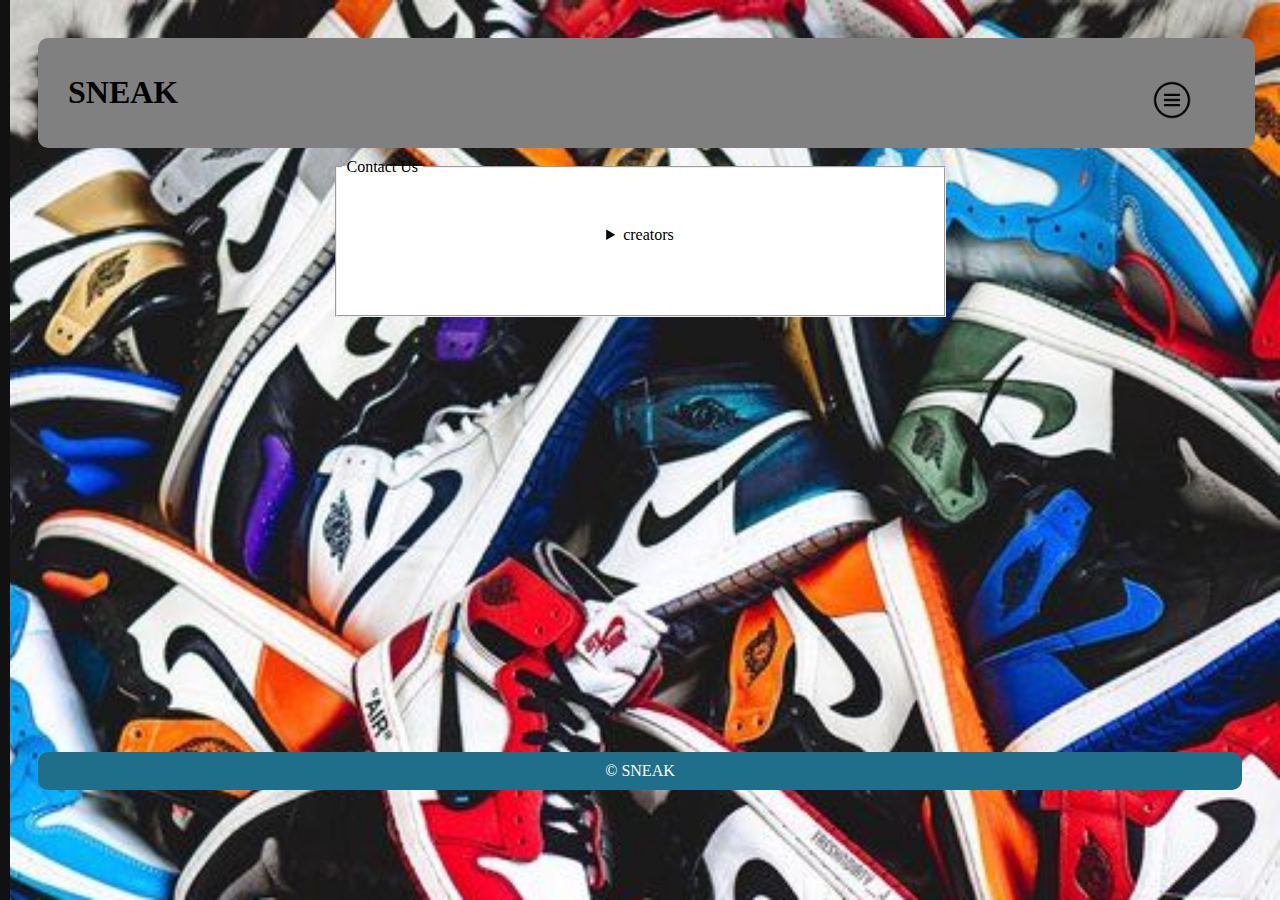
<file: contactUs.html>
<!DOCTYPE>
<html>
	<head>
		<title>contact us</title>
	<meta charset="UTF-8">
		<meta name="keywords" content="SNEAK,ShoeWebsite">
		<meta name="description" content="SNEAK,ShoeWebsite">
		<meta name="viewport" content="width=device-width, initial-scale:1.0">
		<link rel="stylesheet" href="styles/myStyleaboutUs.css">
		<script>

			function openNav() {
				document.getElementById("mySidenav").style.width = "250px";
				document.getElementById("main").style.marginLeft = "250px";
			}


			function closeNav() {
				document.getElementById("mySidenav").style.width = "0";
				document.getElementById("main").style.marginLeft = "0";
			}

		</script>
	</head>

	<body>
		<div id="main">
		<div id="header">
			<div id="name" class="both">
				<h1>	SNEAK</h1>
			</div>

			<div id="floatingMenu" class="both">
				<img src="images/floatbutton.png" onclick="openNav()">
			</div>

			<div id="mySidenav" class="sidenav">
				<a href="javascript:void(0)" class="closebtn" onclick="closeNav()">&times;</a>
				<a href="index.html">Home</a>
				<a href="login.html">Login</a>
				<a href="register.html">Register</a>
				<a href="contactUs.html">Contact us</a>
				<a href="aboutUs.html">about</a>
			</div>
		</div>
	<div  align="center">
		<fieldset id="aboutus" style="width:50%">
		<legend>Contact Us</legend>
			<form>


		<details class="info">
		<summary>creators</summary>
		<p>
		<ul>
		<p>
This is an email link:
		<li><a href=mailto:marwantarek2018@student.aast.edu?Subject=Support%20again> Send Mail (marwantarek2018@student.aast.edu)</a>
		</p></li>
		<li><a href=mailto:18100322@student.aast.edu?Subject=Support%20again> Send Mail (18100322@student.aast.edu)</a>
		</p></li>
			
		</ul>
			</p>
		</details>


			</form>
		</fieldset>
	</div>
		<div id="footer">&copy; SNEAK </div>
	</div>
	</body>

</html>
</file>
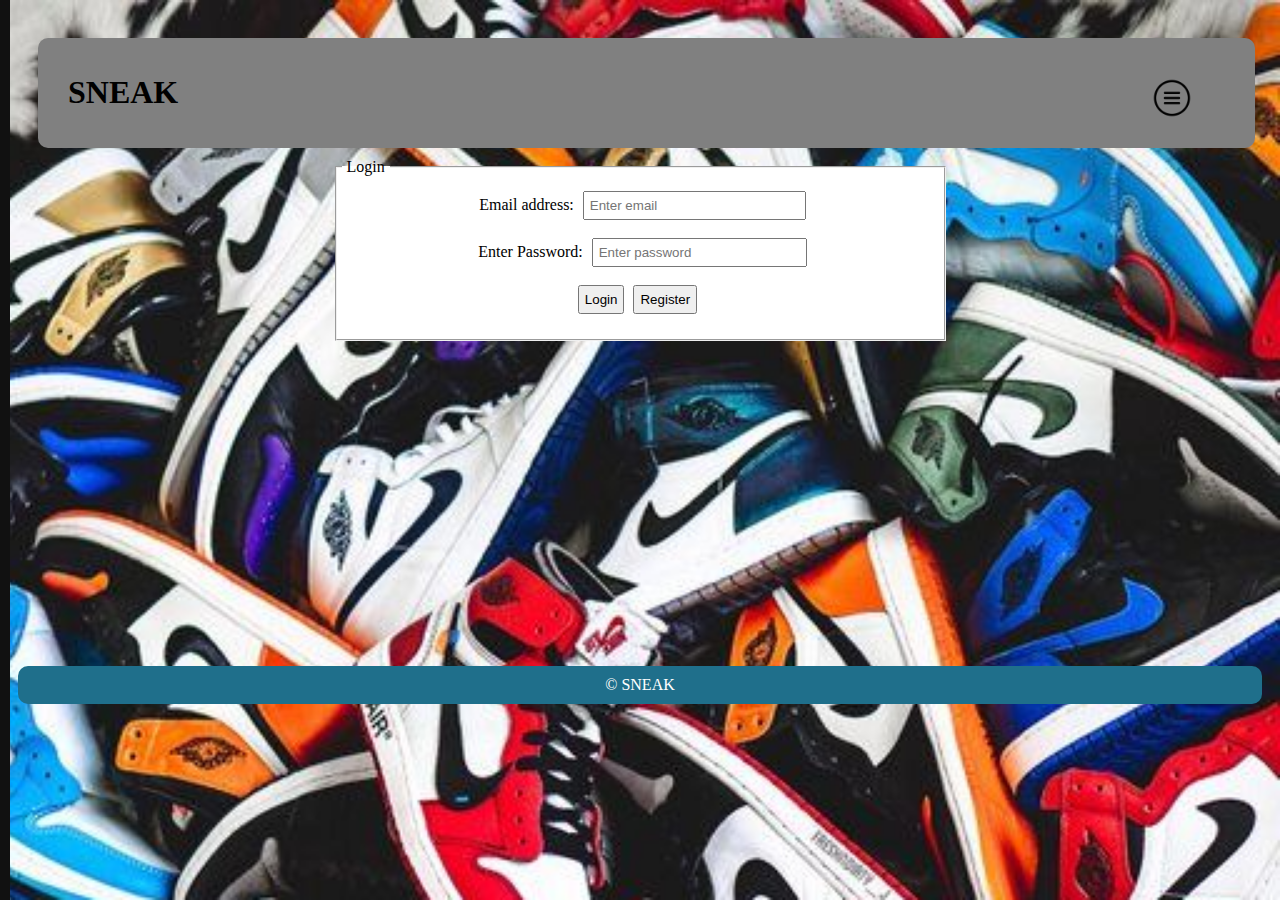
<file: login.html>
<!DOCTYPE html>
<html>
	<head>
		<title>login</title>
		<link rel="stylesheet" href="styles/myStylelogin.css">

		<script>

			function openNav() {
				document.getElementById("mySidenav").style.width = "250px";
				document.getElementById("main").style.marginLeft = "250px";
			}


			function closeNav() {
				document.getElementById("mySidenav").style.width = "0";
				document.getElementById("main").style.marginLeft = "0";
			}

			function login() {
				var email = document.loginform.userEmail.value;
				var password = document.loginform.userPassword.value;

				if (email == "marwan@aast" && password == "123"){
					window.location.href = "index.html";
				}
			}

		</script>
	</head>

	<body>
		<div id="main">
		<div id="header">
			<div id="name" class="both">
				<h1>	SNEAK</h1>
			</div>

			<div id="floatingMenu" class="both">
				<img src="images/floatbutton.png" onclick="openNav()">
			</div>

			<div id="mySidenav" class="sidenav">
				<a href="javascript:void(0)" class="closebtn" onclick="closeNav()">&times;</a>
				<a href="index.html">Home</a>
				<a href="login.html">Login</a>
				<a href="register.html">Register</a>
				<a href="contactUs.html">Contact us</a>
				<a href="aboutUs.html">about</a>
			</div>
		</div>
	<div align="center">
		<fieldset id="register" style="width:50%">
		<legend>Login</legend>
			<form name="loginform">

				<label>Email address: </label>
				<input type="email" name="userEmail" placeholder="Enter email" required  size="24">
				<br>
				<br>
				<label>Enter Password:</label>
				<input type="password" name="userPassword" placeholder="Enter password" required size="23">

				<br>
				<br>
				<input type="button" value="Login" onclick="login();">
				<a href="register.html"><input type="button" value="Register"></a>
			</form>
		</fieldset>
	</div>
	</div>
	<div id="footer">&copy; SNEAK </div>
</div>
	</body>

</html>
</file>
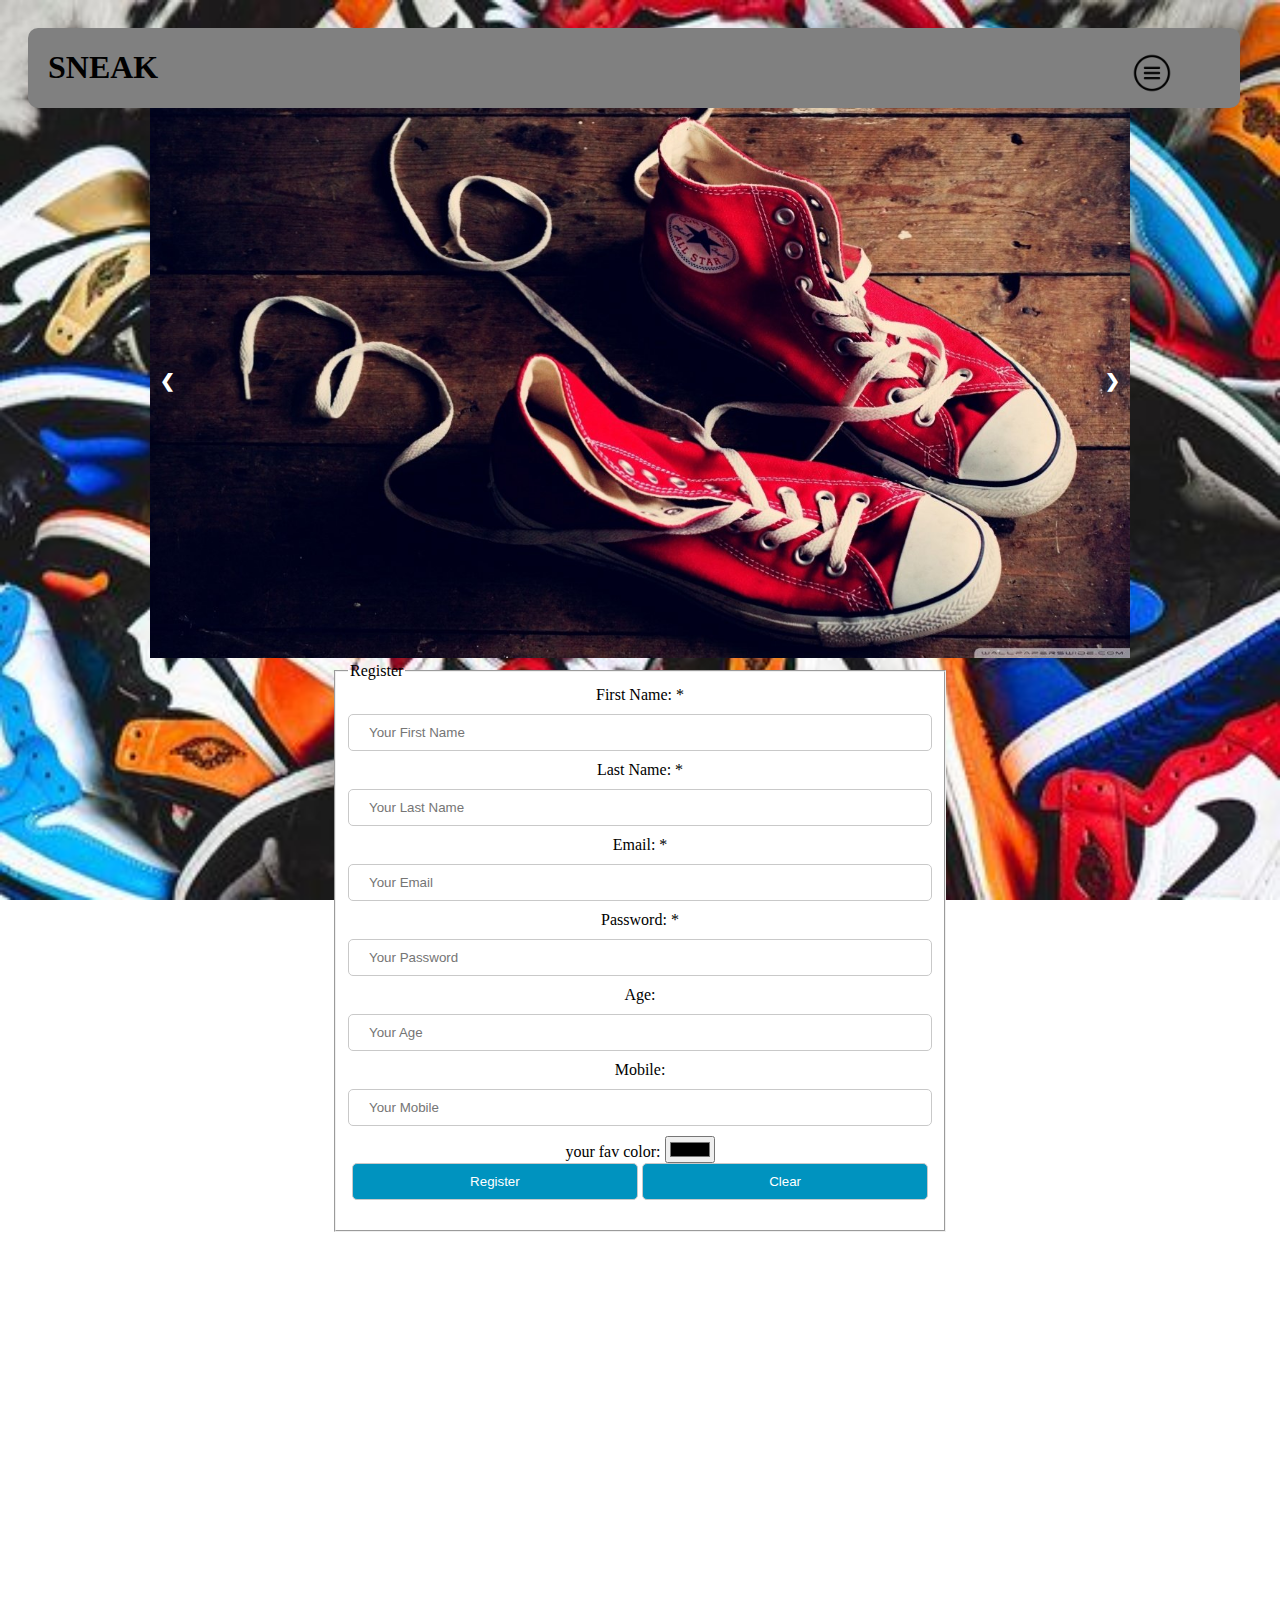
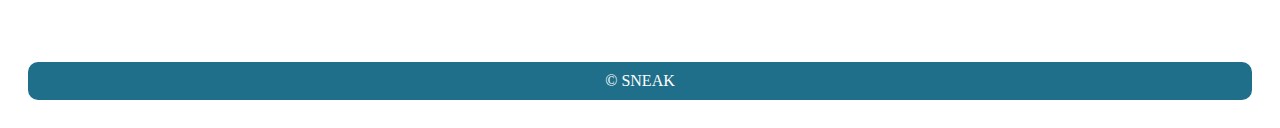
<file: register.html>
<!DOCTYPE html>
<html>
	<head>
		<title>Registeration</title>
		<meta charset="utf-8" />
		<link rel="stylesheet" href="styles/myStyleregister.css">
		<script src="script.js"></script>
	</head>

	<body>
		<div id="main">
		<div id="header">
			<div id="name" class="both">
				<h1>	SNEAK</h1>
			</div>

			<div id="floatingMenu" class="both">
				<img src="images/floatbutton.png" onclick="openNav()">
			</div>

			<div id="mySidenav" class="sidenav">
				<a href="javascript:void(0)" class="closebtn" onclick="closeNav()">&times;</a>
				<a href="index.html">Home</a>
				<a href="login.html">Login</a>
				<a href="register.html">Register</a>
				<a href="contactUs.html">Contact us</a>
				<a href="aboutUs.html">about</a>
			</div>
		</div>
		
				<div id="slideshow-container">
				<div>
					<img src="images/1.jpg" style="width:100%" id="slideshow">
				</div>
				<a class="prev" onclick="prev()">&#10094;</a>
				<a class="next" onclick="next()">&#10095;</a>
				</div>
	<div id="mydiv" align="center">
		<fieldset id="register" style="width:50%">
		<legend>Register</legend>
		<form onsubmit="return validation()" method="post" name="regForm">
			<label>First Name: *</label>
			<input type="text" name="firstName" placeholder="Your First Name" size="25" />
			<label>Last Name: *</label>
			<input type="text" name="lastName" placeholder="Your Last Name" size="25" />
			<label>Email: *</label>
			<input type="text" name="email" size="25" placeholder="Your Email" />
			<label>Password: *</label>
			<input type="password" name="password" placeholder="Your Password" size="25" />
			<label>Age:</label>
			<input type="text" name="age" size="25" placeholder="Your Age" />
			<label>Mobile:</label>
			<input type="text" name="mobile" size="25" placeholder="Your Mobile" />
			<label>your fav color:</label>
			<input type="color" name="usercolor" size="25"  />

			<div align="center">
			<input type="submit" value="Register" />
			<input type="reset" value="Clear" onclick="clear2();" />
			</div>
		</form>
		</fieldset>


	<div id="footer">&copy; SNEAK </div>

	</body>

</html>
</file>
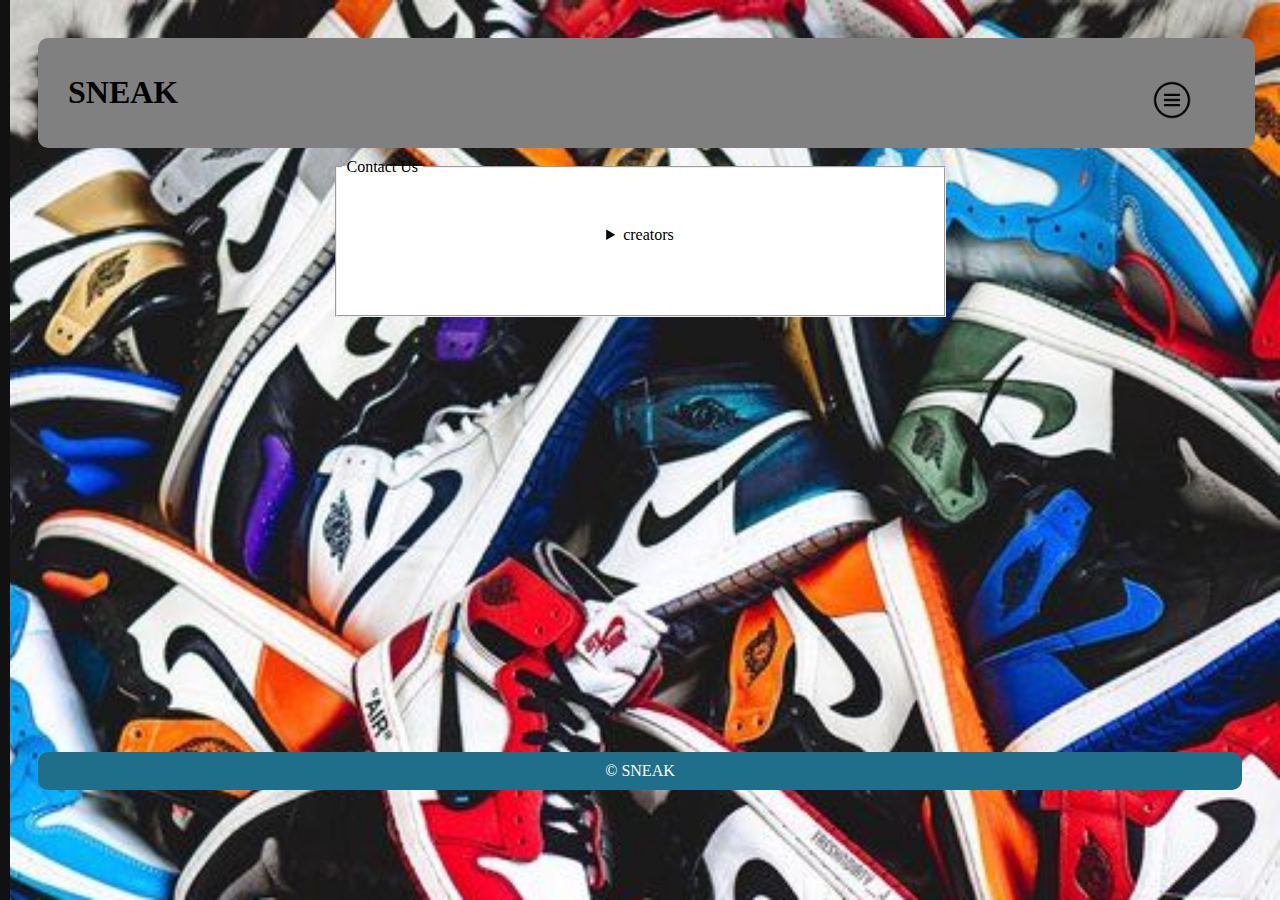
<file: Css_html_website/contactUs.html>
<!DOCTYPE>
<html>
	<head>
		<title>contact us</title>
	<meta charset="UTF-8">
		<meta name="keywords" content="SNEAK,ShoeWebsite">
		<meta name="description" content="SNEAK,ShoeWebsite">
		<meta name="viewport" content="width=device-width, initial-scale:1.0">
		<link rel="stylesheet" href="styles/myStyleaboutUs.css">
		<script>

			function openNav() {
				document.getElementById("mySidenav").style.width = "250px";
				document.getElementById("main").style.marginLeft = "250px";
			}


			function closeNav() {
				document.getElementById("mySidenav").style.width = "0";
				document.getElementById("main").style.marginLeft = "0";
			}

		</script>
	</head>

	<body>
		<div id="main">
		<div id="header">
			<div id="name" class="both">
				<h1>	SNEAK</h1>
			</div>

			<div id="floatingMenu" class="both">
				<img src="images/floatbutton.png" onclick="openNav()">
			</div>

			<div id="mySidenav" class="sidenav">
				<a href="javascript:void(0)" class="closebtn" onclick="closeNav()">&times;</a>
				<a href="index.html">Home</a>
				<a href="login.html">Login</a>
				<a href="register.html">Register</a>
				<a href="contactUs.html">Contact us</a>
				<a href="aboutUs.html">about</a>
			</div>
		</div>
	<div  align="center">
		<fieldset id="aboutus" style="width:50%">
		<legend>Contact Us</legend>
			<form>


		<details class="info">
		<summary>creators</summary>
		<p>
		<ul>
		<p>
This is an email link:
		<li><a href=mailto:marwantarek2018@student.aast.edu?Subject=Support%20again> Send Mail (marwantarek2018@student.aast.edu)</a>
		</p></li>
		<li><a href=mailto:18100322@student.aast.edu?Subject=Support%20again> Send Mail (18100322@student.aast.edu)</a>
		</p></li>
			
		</ul>
			</p>
		</details>


			</form>
		</fieldset>
	</div>
		<div id="footer">&copy; SNEAK </div>
	</div>
	</body>

</html>
</file>
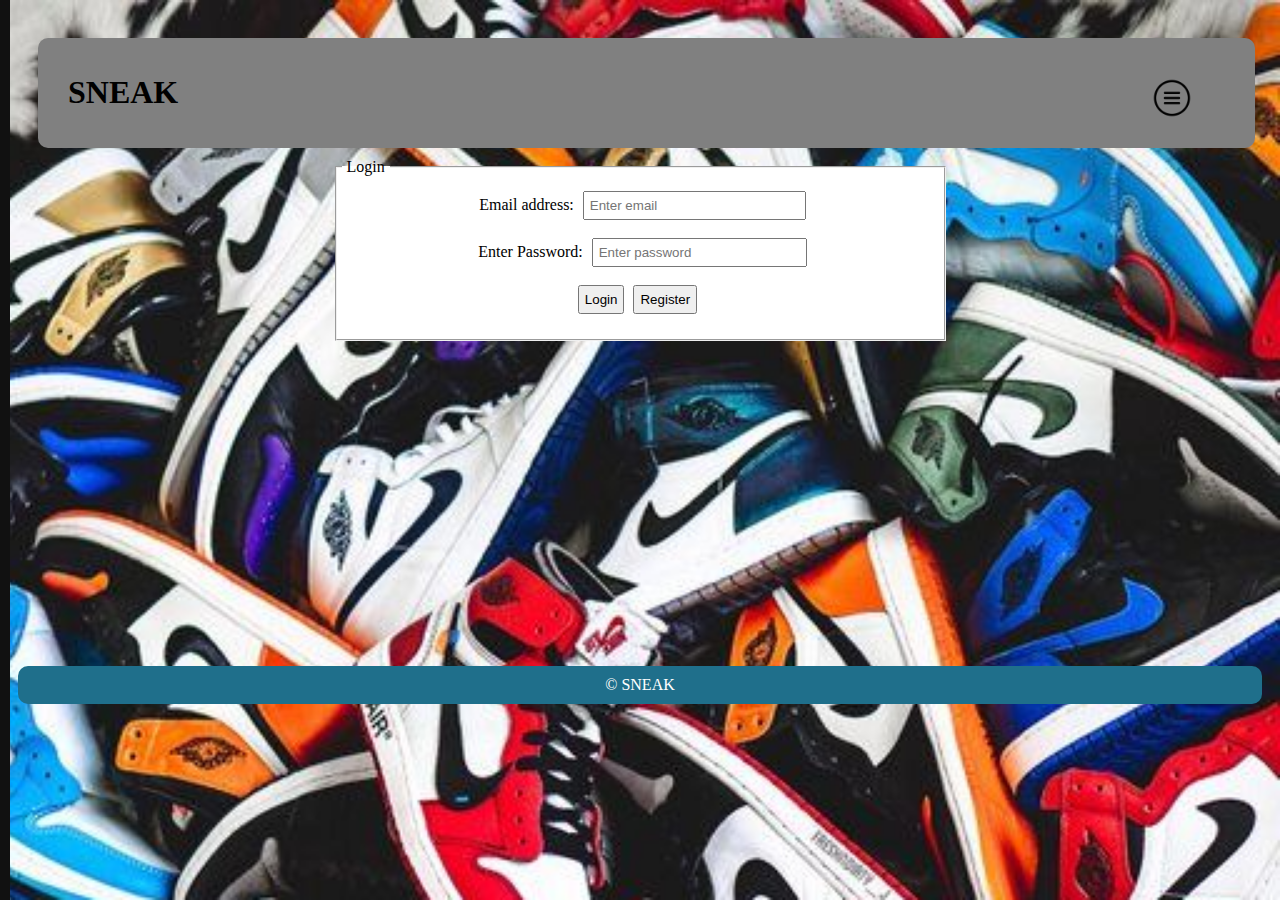
<file: Css_html_website/login.html>
<!DOCTYPE html>
<html>
	<head>
		<title>login</title>
		<link rel="stylesheet" href="styles/myStylelogin.css">

		<script>

			function openNav() {
				document.getElementById("mySidenav").style.width = "250px";
				document.getElementById("main").style.marginLeft = "250px";
			}


			function closeNav() {
				document.getElementById("mySidenav").style.width = "0";
				document.getElementById("main").style.marginLeft = "0";
			}

			function login() {
				var email = document.loginform.userEmail.value;
				var password = document.loginform.userPassword.value;

				if (email == "marwan@aast" && password == "123"){
					window.location.href = "index.html";
				}
			}

		</script>
	</head>

	<body>
		<div id="main">
		<div id="header">
			<div id="name" class="both">
				<h1>	SNEAK</h1>
			</div>

			<div id="floatingMenu" class="both">
				<img src="images/floatbutton.png" onclick="openNav()">
			</div>

			<div id="mySidenav" class="sidenav">
				<a href="javascript:void(0)" class="closebtn" onclick="closeNav()">&times;</a>
				<a href="index.html">Home</a>
				<a href="login.html">Login</a>
				<a href="register.html">Register</a>
				<a href="contactUs.html">Contact us</a>
				<a href="aboutUs.html">about</a>
			</div>
		</div>
	<div align="center">
		<fieldset id="register" style="width:50%">
		<legend>Login</legend>
			<form name="loginform">

				<label>Email address: </label>
				<input type="email" name="userEmail" placeholder="Enter email" required  size="24">
				<br>
				<br>
				<label>Enter Password:</label>
				<input type="password" name="userPassword" placeholder="Enter password" required size="23">

				<br>
				<br>
				<input type="button" value="Login" onclick="login();">
				<a href="register.html"><input type="button" value="Register"></a>
			</form>
		</fieldset>
	</div>
	</div>
	<div id="footer">&copy; SNEAK </div>
</div>
	</body>

</html>
</file>
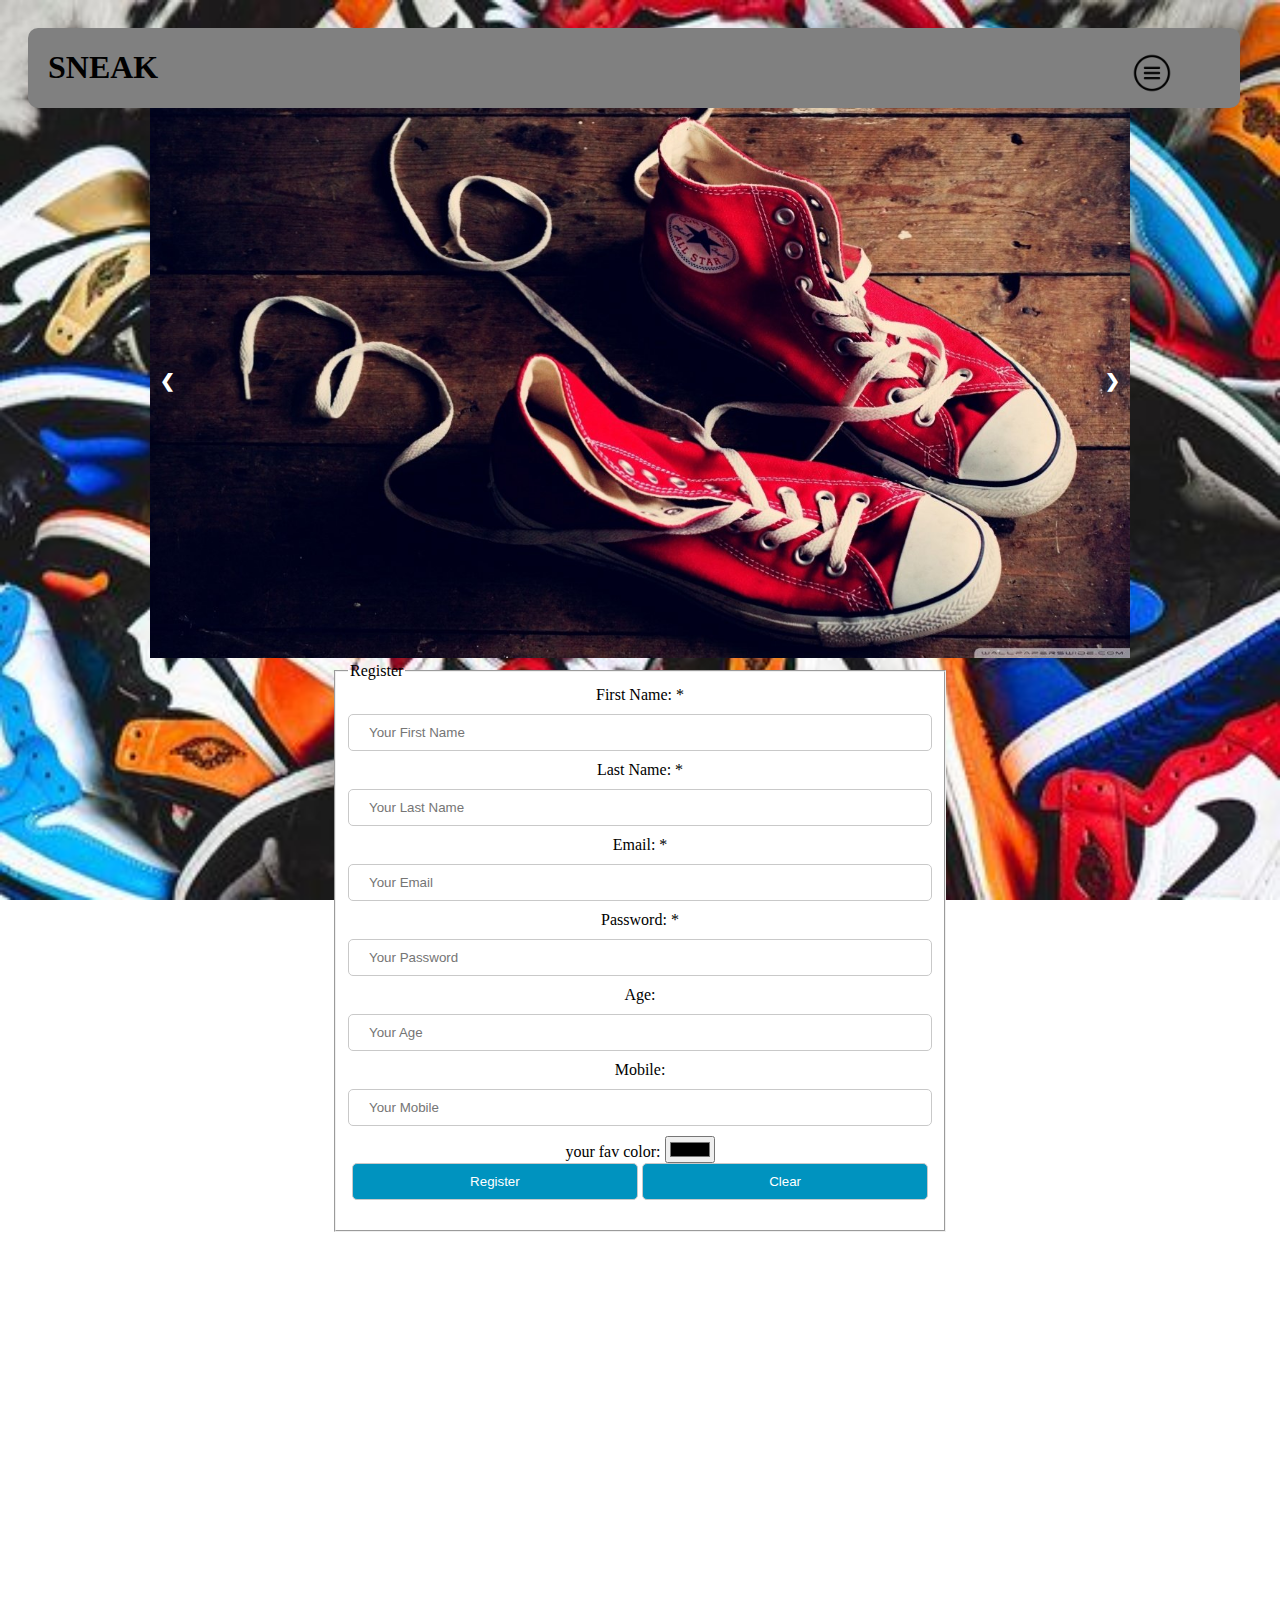
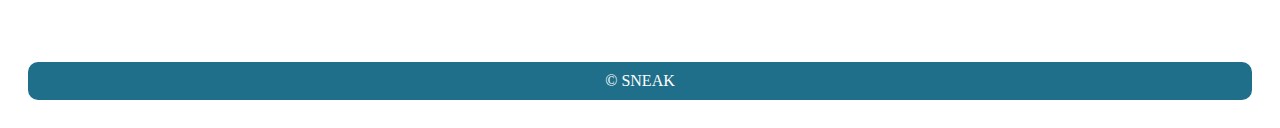
<file: Css_html_website/register.html>
<!DOCTYPE html>
<html>
	<head>
		<title>Registeration</title>
		<meta charset="utf-8" />
		<link rel="stylesheet" href="styles/myStyleregister.css">
		<script src="script.js"></script>
	</head>

	<body>
		<div id="main">
		<div id="header">
			<div id="name" class="both">
				<h1>	SNEAK</h1>
			</div>

			<div id="floatingMenu" class="both">
				<img src="images/floatbutton.png" onclick="openNav()">
			</div>

			<div id="mySidenav" class="sidenav">
				<a href="javascript:void(0)" class="closebtn" onclick="closeNav()">&times;</a>
				<a href="index.html">Home</a>
				<a href="login.html">Login</a>
				<a href="register.html">Register</a>
				<a href="contactUs.html">Contact us</a>
				<a href="aboutUs.html">about</a>
			</div>
		</div>
		
				<div id="slideshow-container">
				<div>
					<img src="images/1.jpg" style="width:100%" id="slideshow">
				</div>
				<a class="prev" onclick="prev()">&#10094;</a>
				<a class="next" onclick="next()">&#10095;</a>
				</div>
	<div id="mydiv" align="center">
		<fieldset id="register" style="width:50%">
		<legend>Register</legend>
		<form onsubmit="return validation()" method="post" name="regForm">
			<label>First Name: *</label>
			<input type="text" name="firstName" placeholder="Your First Name" size="25" />
			<label>Last Name: *</label>
			<input type="text" name="lastName" placeholder="Your Last Name" size="25" />
			<label>Email: *</label>
			<input type="text" name="email" size="25" placeholder="Your Email" />
			<label>Password: *</label>
			<input type="password" name="password" placeholder="Your Password" size="25" />
			<label>Age:</label>
			<input type="text" name="age" size="25" placeholder="Your Age" />
			<label>Mobile:</label>
			<input type="text" name="mobile" size="25" placeholder="Your Mobile" />
			<label>your fav color:</label>
			<input type="color" name="usercolor" size="25"  />

			<div align="center">
			<input type="submit" value="Register" />
			<input type="reset" value="Clear" onclick="clear2();" />
			</div>
		</form>
		</fieldset>


	<div id="footer">&copy; SNEAK </div>

	</body>

</html>
</file>
<file: styles/myStyleaboutUs.css>
*{
	padding:5px;
}
body{
	background: url("../images/shoesbackground.jpg") fixed;
	background-size:cover;
}
#aboutus{
	background:white;

}
#header{
	width : 99%;
	background : grey;
	border-radius:10px;
	padding-left: 20px;
}
#header #name  h1{
	color: black;
	font-size:200%;
	font-weight:bold;
}
#header #name {
	width: 45%;
}
#header #floatingMenu{
		vertical-align: middle;
		width: 49%;
		text-align: right;
}
#header #floatingMenu img{
	width: 40px;
}
.both{
	display: inline-block;
}
form{
	padding-bottom:15px;
}
.info{
	padding:30px;
}
#footer{
	background : #1f6f8b;
	text-align : center;
	color:white;

	padding:10px;
	margin-top:430px;
	border-radius:10px;
	clear:both;
}
.sidenav {
  height: 100%; /* 100% Full-height */
  width: 0; /* 0 width - change this with JavaScript */
  position: fixed; /* Stay in place */
  z-index: 1; /* Stay on top */
  top: 0; /* Stay at the top */
  left: 0;
  background-color: #111; /* Black*/
  overflow-x: hidden; /* Disable horizontal scroll */
  padding-top: 60px; /* Place content 60px from the top */
  transition: 0.5s; /* 0.5 second transition effect to slide in the sidenav */
}

/* The navigation menu links */
.sidenav a {
  padding: 8px 8px 8px 32px;
  text-decoration: none;
  font-size: 25px;
  color: #818181;
  display: block;
  transition: 0.3s;
}

/* When you mouse over the navigation links, change their color */
.sidenav a:hover {
  color: #f1f1f1;
}

/* Position and style the close button (top right corner) */
.sidenav .closebtn {
  position: absolute;
  top: 0;
  right: 25px;
  font-size: 36px;
  margin-left: 50px;
}

/* Style page content - use this if you want to push the page content to the right when you open the side navigation */
#main {
  transition: margin-left .5s;
  padding: 20px;
}

/* On smaller screens, where height is less than 450px, change the style of the sidenav (less padding and a smaller font size) */
@media screen and (max-height: 450px) {
  .sidenav {padding-top: 15px;}
  .sidenav a {font-size: 18px;}
}
</file>
<file: styles/myStylelogin.css>
*{
	padding:5px;
}
body{
	background: url("../images/shoesbackground.jpg") fixed;
	background-size:cover;

}
#header{
	width : 99%;
	background : grey;
	border-radius:10px;
	padding-left: 20px;
}
#header #name  h1{
	color: black;
	font-size:200%;
	font-weight:bold;
}
#header #name {
	width: 45%;
}
#header #floatingMenu{
		vertical-align: middle;
		width: 49%;
		text-align: right;
}
#header #floatingMenu img{
	width: 40px;
}
.both{
	display: inline-block;
}
#register{
	background:white;

}
#menu ul{
	background : black;
	text-align : left;
	color:white;
	padding:10px;
	border-radius:10px;
	margin-top:10px;
	list-style-type:none;
	font-size:110%;
	margin-bottom:0px;
}
#menu ul li{
	display: inline;
}
#menu ul li a{
	color:white;
	text-decoration:none;
	padding-left:30px;
	padding-right:30px;
	transition:1s;
}
form{
	padding-bottom:20px;
}
#footer{
	background : #1f6f8b;
	text-align : center;
	color:white;

	padding:10px;
	margin-top:300px;
	border-radius:10px;
	clear:both;
}
.sidenav {
  height: 100%; /* 100% Full-height */
  width: 0; /* 0 width - change this with JavaScript */
  position: fixed; /* Stay in place */
  z-index: 1; /* Stay on top */
  top: 0; /* Stay at the top */
  left: 0;
  background-color: #111; /* Black*/
  overflow-x: hidden; /* Disable horizontal scroll */
  padding-top: 60px; /* Place content 60px from the top */
  transition: 0.5s; /* 0.5 second transition effect to slide in the sidenav */
}

/* The navigation menu links */
.sidenav a {
  padding: 8px 8px 8px 32px;
  text-decoration: none;
  font-size: 25px;
  color: #818181;
  display: block;
  transition: 0.3s;
}

/* When you mouse over the navigation links, change their color */
.sidenav a:hover {
  color: #f1f1f1;
}

/* Position and style the close button (top right corner) */
.sidenav .closebtn {
  position: absolute;
  top: 0;
  right: 25px;
  font-size: 36px;
  margin-left: 50px;
}

/* Style page content - use this if you want to push the page content to the right when you open the side navigation */
#main {
  transition: margin-left .5s;
  padding: 20px;
}

/* On smaller screens, where height is less than 450px, change the style of the sidenav (less padding and a smaller font size) */
@media screen and (max-height: 450px) {
  .sidenav {padding-top: 15px;}
  .sidenav a {font-size: 18px;}
}
</file>
<file: styles/myStyleregister.css>
body{
	background: url("../images/shoesbackground.jpg") fixed;
	background-size:cover;
}

* {
	box-sizing: border-box;
}

#header{
	width : 99%;
	background : grey;
	border-radius:10px;
	padding-left: 20px;
}
#header #name  h1{
	color: black;
	font-size:200%;
	font-weight:bold;
}
#header #name {
	width: 45%;
}
#header #floatingMenu{
		vertical-align: middle;
		width: 49%;
		text-align: right;
}
#header #floatingMenu img{
	width: 40px;
}
.both{
	display: inline-block;
}
#register{
	background:white;

}
form{
	padding-bottom:20px;
}

#myDiv {
	background-color: #f2f2f2;
	width: 500px;
	margin: auto;
	padding: 10px 20px;
	border-radius: 5px;
}

input[type=text], input[type=password] {
    width: 100%;
	margin: 10px 0;
	padding: 10px 20px;
    border: 1px solid #c9c9c9;
    border-radius: 5px;
}

input[type=submit], input[type=reset] {
	background-color: #0093bf;
	color: white;
    width: 49%;
    padding: 10px ;
    border: 1px solid #c9c9c9;
    border-radius: 5px;
    cursor: pointer;
}

input[type=submit]:hover, input[type=reset]:hover {
    background-color: #007a9e;
}

#slideshow-container {
	width: 80%;
	margin: auto;
	position: relative;
}

.prev, .next {
	cursor: pointer;
	position: absolute;
	top: 50%;
	margin-top: -25px;
	padding: 10px;
	color: white;
	font-weight: bold;
	font-size: 18px;
	border-radius: 5px;
}

.next {
	right: 0;
}

.prev:hover, .next:hover {
	background-color: black;
	opacity: 0.8;
}

#footer{
	background : #1f6f8b;
	text-align : center;
	color:white;

	padding:10px;
	margin-top:430px;
	border-radius:10px;
	clear:both;
}
.sidenav {
  height: 100%; /* 100% Full-height */
  width: 0; /* 0 width - change this with JavaScript */
  position: fixed; /* Stay in place */
  z-index: 1; /* Stay on top */
  top: 0; /* Stay at the top */
  left: 0;
  background-color: #111; /* Black*/
  overflow-x: hidden; /* Disable horizontal scroll */
  padding-top: 60px; /* Place content 60px from the top */
  transition: 0.5s; /* 0.5 second transition effect to slide in the sidenav */
}

/* The navigation menu links */
.sidenav a {
  padding: 8px 8px 8px 32px;
  text-decoration: none;
  font-size: 25px;
  color: #818181;
  display: block;
  transition: 0.3s;
}

/* When you mouse over the navigation links, change their color */
.sidenav a:hover {
  color: #f1f1f1;
}

/* Position and style the close button (top right corner) */
.sidenav .closebtn {
  position: absolute;
  top: 0;
  right: 25px;
  font-size: 36px;
  margin-left: 50px;
}

/* Style page content - use this if you want to push the page content to the right when you open the side navigation */
#main {
  transition: margin-left .5s;
  padding: 20px;
}

/* On smaller screens, where height is less than 450px, change the style of the sidenav (less padding and a smaller font size) */
@media screen and (max-height: 450px) {
  .sidenav {padding-top: 15px;}
  .sidenav a {font-size: 18px;}
}
</file>
<file: Css_html_website/styles/myStyleaboutUs.css>
*{
	padding:5px;
}
body{
	background: url("../images/shoesbackground.jpg") fixed;
	background-size:cover;
}
#aboutus{
	background:white;

}
#header{
	width : 99%;
	background : grey;
	border-radius:10px;
	padding-left: 20px;
}
#header #name  h1{
	color: black;
	font-size:200%;
	font-weight:bold;
}
#header #name {
	width: 45%;
}
#header #floatingMenu{
		vertical-align: middle;
		width: 49%;
		text-align: right;
}
#header #floatingMenu img{
	width: 40px;
}
.both{
	display: inline-block;
}
form{
	padding-bottom:15px;
}
.info{
	padding:30px;
}
#footer{
	background : #1f6f8b;
	text-align : center;
	color:white;

	padding:10px;
	margin-top:430px;
	border-radius:10px;
	clear:both;
}
.sidenav {
  height: 100%; /* 100% Full-height */
  width: 0; /* 0 width - change this with JavaScript */
  position: fixed; /* Stay in place */
  z-index: 1; /* Stay on top */
  top: 0; /* Stay at the top */
  left: 0;
  background-color: #111; /* Black*/
  overflow-x: hidden; /* Disable horizontal scroll */
  padding-top: 60px; /* Place content 60px from the top */
  transition: 0.5s; /* 0.5 second transition effect to slide in the sidenav */
}

/* The navigation menu links */
.sidenav a {
  padding: 8px 8px 8px 32px;
  text-decoration: none;
  font-size: 25px;
  color: #818181;
  display: block;
  transition: 0.3s;
}

/* When you mouse over the navigation links, change their color */
.sidenav a:hover {
  color: #f1f1f1;
}

/* Position and style the close button (top right corner) */
.sidenav .closebtn {
  position: absolute;
  top: 0;
  right: 25px;
  font-size: 36px;
  margin-left: 50px;
}

/* Style page content - use this if you want to push the page content to the right when you open the side navigation */
#main {
  transition: margin-left .5s;
  padding: 20px;
}

/* On smaller screens, where height is less than 450px, change the style of the sidenav (less padding and a smaller font size) */
@media screen and (max-height: 450px) {
  .sidenav {padding-top: 15px;}
  .sidenav a {font-size: 18px;}
}
</file>
<file: Css_html_website/styles/myStylelogin.css>
*{
	padding:5px;
}
body{
	background: url("../images/shoesbackground.jpg") fixed;
	background-size:cover;

}
#header{
	width : 99%;
	background : grey;
	border-radius:10px;
	padding-left: 20px;
}
#header #name  h1{
	color: black;
	font-size:200%;
	font-weight:bold;
}
#header #name {
	width: 45%;
}
#header #floatingMenu{
		vertical-align: middle;
		width: 49%;
		text-align: right;
}
#header #floatingMenu img{
	width: 40px;
}
.both{
	display: inline-block;
}
#register{
	background:white;

}
#menu ul{
	background : black;
	text-align : left;
	color:white;
	padding:10px;
	border-radius:10px;
	margin-top:10px;
	list-style-type:none;
	font-size:110%;
	margin-bottom:0px;
}
#menu ul li{
	display: inline;
}
#menu ul li a{
	color:white;
	text-decoration:none;
	padding-left:30px;
	padding-right:30px;
	transition:1s;
}
form{
	padding-bottom:20px;
}
#footer{
	background : #1f6f8b;
	text-align : center;
	color:white;

	padding:10px;
	margin-top:300px;
	border-radius:10px;
	clear:both;
}
.sidenav {
  height: 100%; /* 100% Full-height */
  width: 0; /* 0 width - change this with JavaScript */
  position: fixed; /* Stay in place */
  z-index: 1; /* Stay on top */
  top: 0; /* Stay at the top */
  left: 0;
  background-color: #111; /* Black*/
  overflow-x: hidden; /* Disable horizontal scroll */
  padding-top: 60px; /* Place content 60px from the top */
  transition: 0.5s; /* 0.5 second transition effect to slide in the sidenav */
}

/* The navigation menu links */
.sidenav a {
  padding: 8px 8px 8px 32px;
  text-decoration: none;
  font-size: 25px;
  color: #818181;
  display: block;
  transition: 0.3s;
}

/* When you mouse over the navigation links, change their color */
.sidenav a:hover {
  color: #f1f1f1;
}

/* Position and style the close button (top right corner) */
.sidenav .closebtn {
  position: absolute;
  top: 0;
  right: 25px;
  font-size: 36px;
  margin-left: 50px;
}

/* Style page content - use this if you want to push the page content to the right when you open the side navigation */
#main {
  transition: margin-left .5s;
  padding: 20px;
}

/* On smaller screens, where height is less than 450px, change the style of the sidenav (less padding and a smaller font size) */
@media screen and (max-height: 450px) {
  .sidenav {padding-top: 15px;}
  .sidenav a {font-size: 18px;}
}
</file>
<file: Css_html_website/styles/myStyleregister.css>
body{
	background: url("../images/shoesbackground.jpg") fixed;
	background-size:cover;
}

* {
	box-sizing: border-box;
}

#header{
	width : 99%;
	background : grey;
	border-radius:10px;
	padding-left: 20px;
}
#header #name  h1{
	color: black;
	font-size:200%;
	font-weight:bold;
}
#header #name {
	width: 45%;
}
#header #floatingMenu{
		vertical-align: middle;
		width: 49%;
		text-align: right;
}
#header #floatingMenu img{
	width: 40px;
}
.both{
	display: inline-block;
}
#register{
	background:white;

}
form{
	padding-bottom:20px;
}

#myDiv {
	background-color: #f2f2f2;
	width: 500px;
	margin: auto;
	padding: 10px 20px;
	border-radius: 5px;
}

input[type=text], input[type=password] {
    width: 100%;
	margin: 10px 0;
	padding: 10px 20px;
    border: 1px solid #c9c9c9;
    border-radius: 5px;
}

input[type=submit], input[type=reset] {
	background-color: #0093bf;
	color: white;
    width: 49%;
    padding: 10px ;
    border: 1px solid #c9c9c9;
    border-radius: 5px;
    cursor: pointer;
}

input[type=submit]:hover, input[type=reset]:hover {
    background-color: #007a9e;
}

#slideshow-container {
	width: 80%;
	margin: auto;
	position: relative;
}

.prev, .next {
	cursor: pointer;
	position: absolute;
	top: 50%;
	margin-top: -25px;
	padding: 10px;
	color: white;
	font-weight: bold;
	font-size: 18px;
	border-radius: 5px;
}

.next {
	right: 0;
}

.prev:hover, .next:hover {
	background-color: black;
	opacity: 0.8;
}

#footer{
	background : #1f6f8b;
	text-align : center;
	color:white;

	padding:10px;
	margin-top:430px;
	border-radius:10px;
	clear:both;
}
.sidenav {
  height: 100%; /* 100% Full-height */
  width: 0; /* 0 width - change this with JavaScript */
  position: fixed; /* Stay in place */
  z-index: 1; /* Stay on top */
  top: 0; /* Stay at the top */
  left: 0;
  background-color: #111; /* Black*/
  overflow-x: hidden; /* Disable horizontal scroll */
  padding-top: 60px; /* Place content 60px from the top */
  transition: 0.5s; /* 0.5 second transition effect to slide in the sidenav */
}

/* The navigation menu links */
.sidenav a {
  padding: 8px 8px 8px 32px;
  text-decoration: none;
  font-size: 25px;
  color: #818181;
  display: block;
  transition: 0.3s;
}

/* When you mouse over the navigation links, change their color */
.sidenav a:hover {
  color: #f1f1f1;
}

/* Position and style the close button (top right corner) */
.sidenav .closebtn {
  position: absolute;
  top: 0;
  right: 25px;
  font-size: 36px;
  margin-left: 50px;
}

/* Style page content - use this if you want to push the page content to the right when you open the side navigation */
#main {
  transition: margin-left .5s;
  padding: 20px;
}

/* On smaller screens, where height is less than 450px, change the style of the sidenav (less padding and a smaller font size) */
@media screen and (max-height: 450px) {
  .sidenav {padding-top: 15px;}
  .sidenav a {font-size: 18px;}
}
</file>
